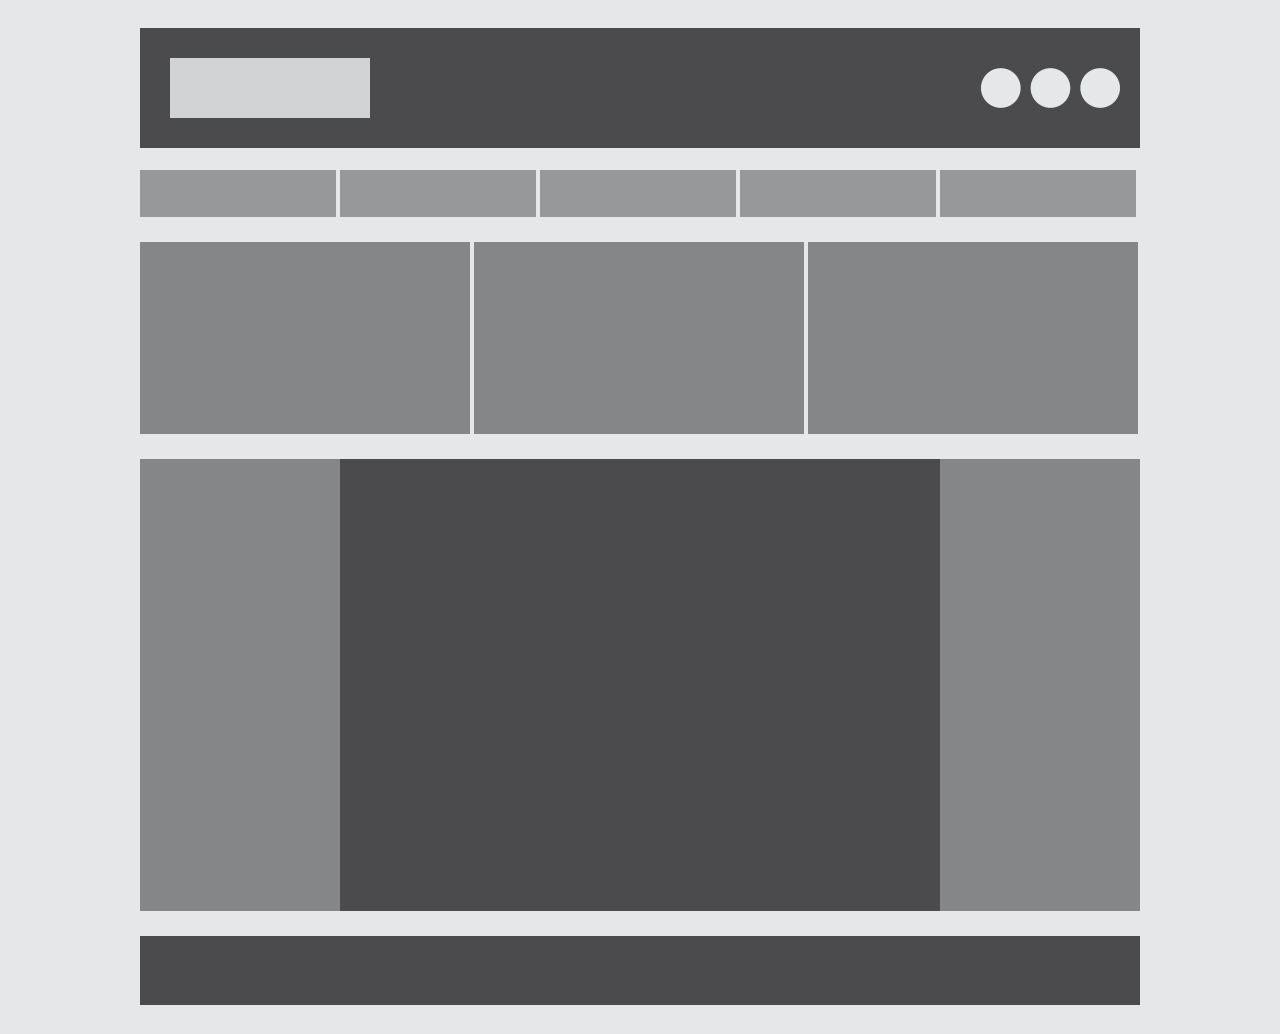
<file: 1/index.html>
<!DOCTYPE html>
<html>
  <head>
    <title>Wireframe</title>
    <meta http-equiv="Content-Type" content="text/html; charset=utf-8" />
    <!-- CSS -->
    <link rel="stylesheet" href="./css/styles.css" />
    <!-- Fin css -->
  </head>
  <body style="background-color: #e6e7e9">
    <!-- Wireframe -->
    <div id="principal">
      <header>
        <img src="images/wireframe_02.png" />
      </header>
      <nav>
        <div class="menu"></div>
        <div class="menu"></div>
        <div class="menu"></div>
        <div class="menu"></div>
        <div class="menu"></div>
      </nav>
      <section>
        <div class="destacado"></div>
        <div class="destacado"></div>
        <div class="destacado"></div>
      </section>
      <aside id="asideIzquierdo"></aside>
      <article></article>
      <aside id="asideDerecho"></aside>
      <footer></footer>
    </div>
    <!-- Fin Wireframeo -->
  </body>
</html>
</file>
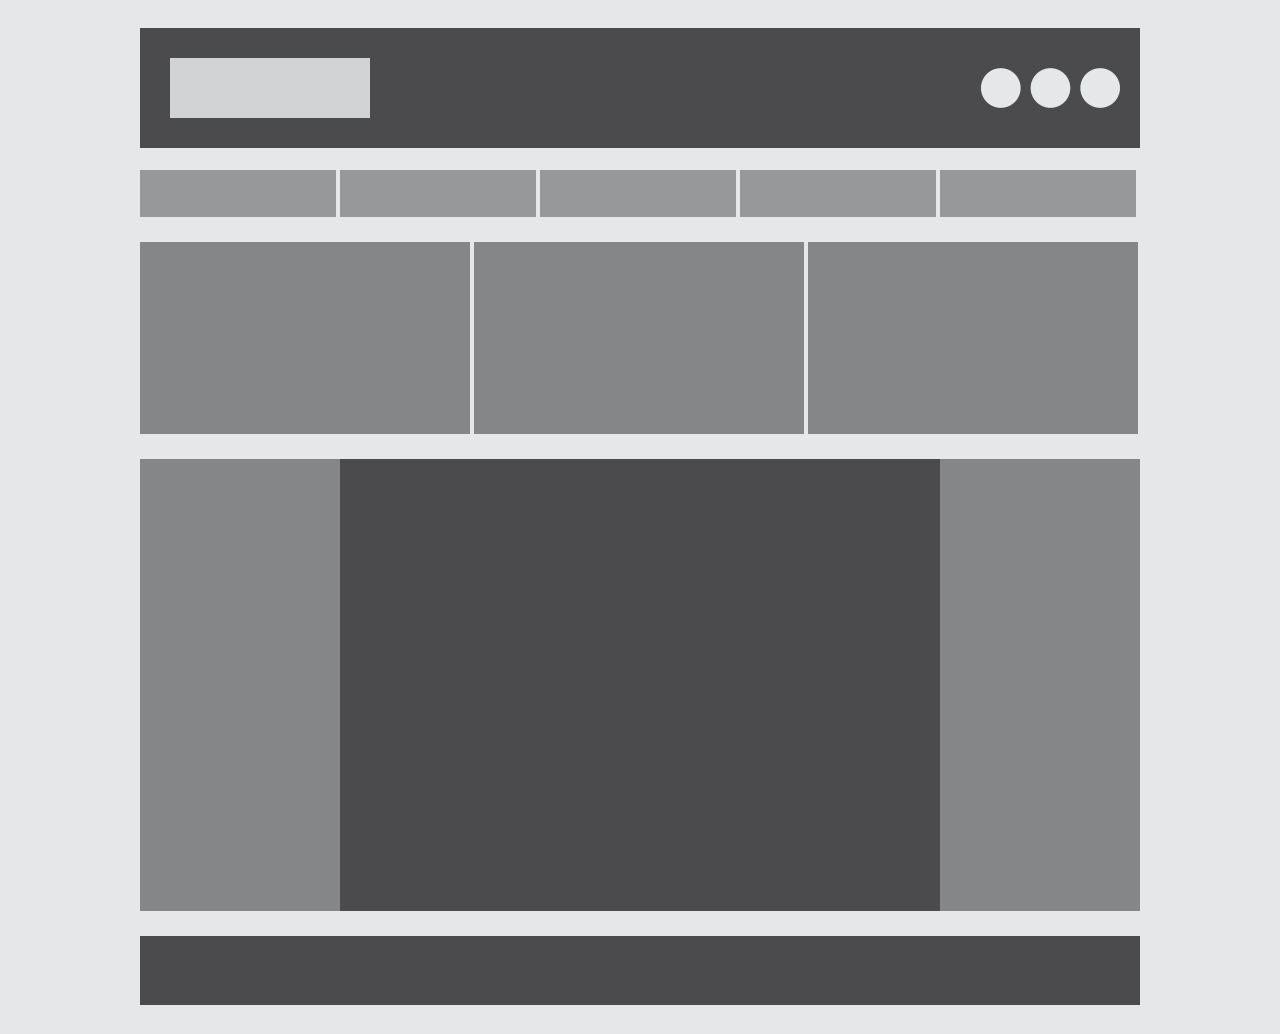
<file: Sprint1/1/index.html>
<!DOCTYPE html>
<html>
  <head>
    <title>Wireframe</title>
    <meta http-equiv="Content-Type" content="text/html; charset=utf-8" />
    <!-- CSS -->
    <link rel="stylesheet" href="./css/styles.css" />
    <!-- Fin css -->
  </head>
  <body style="background-color: #e6e7e9">
    <!-- Wireframe -->
    <div id="principal">
      <header>
        <img src="images/wireframe_02.png" />
      </header>
      <nav>
        <div class="menu"></div>
        <div class="menu"></div>
        <div class="menu"></div>
        <div class="menu"></div>
        <div class="menu"></div>
      </nav>
      <section>
        <div class="destacado"></div>
        <div class="destacado"></div>
        <div class="destacado"></div>
      </section>
      <aside id="asideIzquierdo"></aside>
      <article></article>
      <aside id="asideDerecho"></aside>
      <footer></footer>
    </div>
    <!-- Fin Wireframe -->
  </body>
</html>
</file>
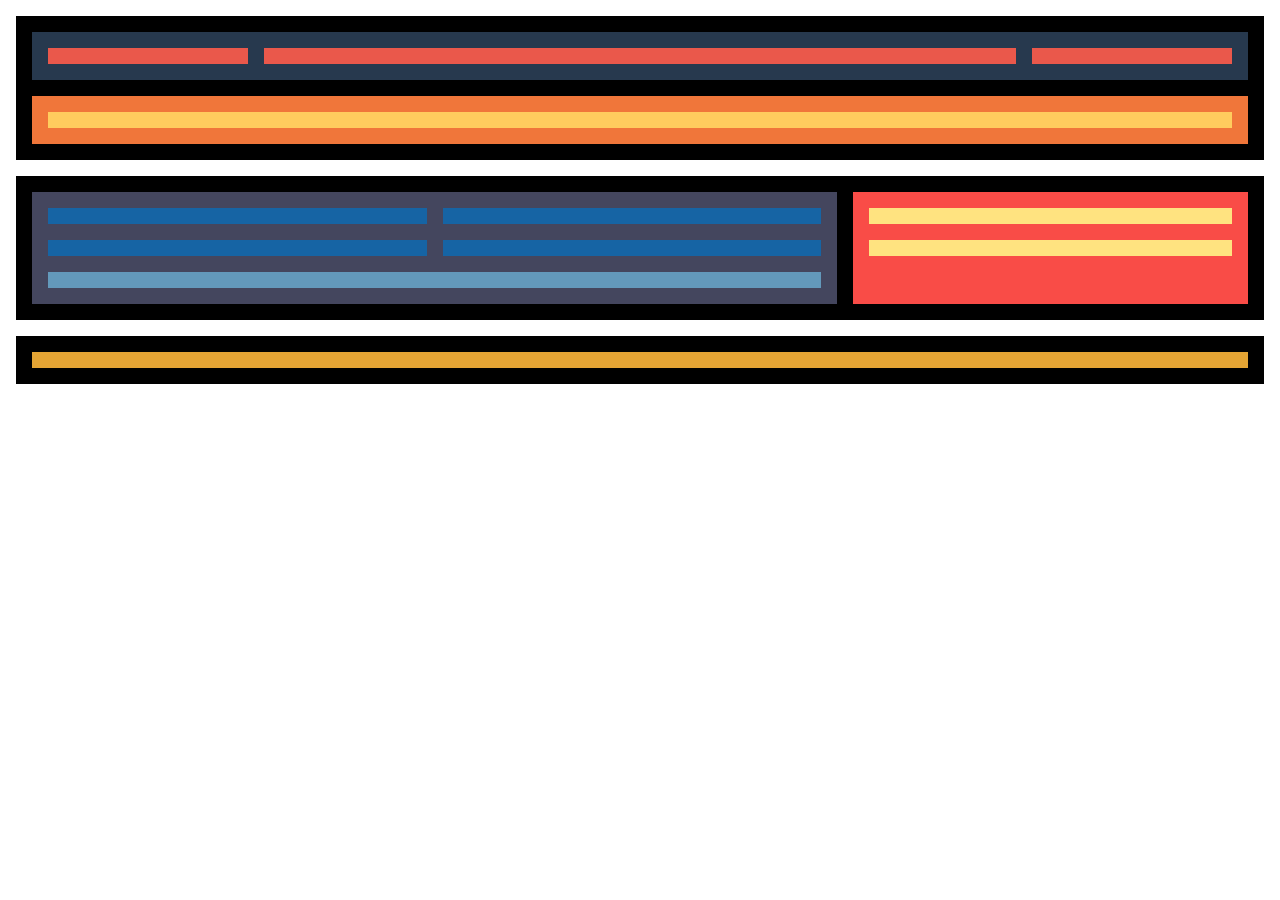
<file: Sprint1/Wireframe_Flex/index.html>
<!DOCTYPE html>
<html>
  <head>
    <meta charset="utf-8" />
    <meta http-equiv="X-UA-Compatible" content="IE=edge" />
    <title>Wireframe Flex</title>
    <meta name="viewport" content="width=device-width, initial-scale=1" />
    <link
      rel="stylesheet"
      type="text/css"
      media="screen"
      href="./css/styles.css"
    />
  </head>
  <body>
    <main>
      <header>
        <div id="headerTop">
          <div></div>
          <div id="menu"></div>
          <div></div>
        </div>
        <div id="subheader"><div></div></div>
      </header>
      <section>
        <article><div></div><div></div><div></div><div></div><div  style="background-color: #6399bb;"></div></article>
        <aside><div></div><div></div></aside>
      </section>
      <footer><div></div></footer>
    </div>
  </body>
</html>
</file>
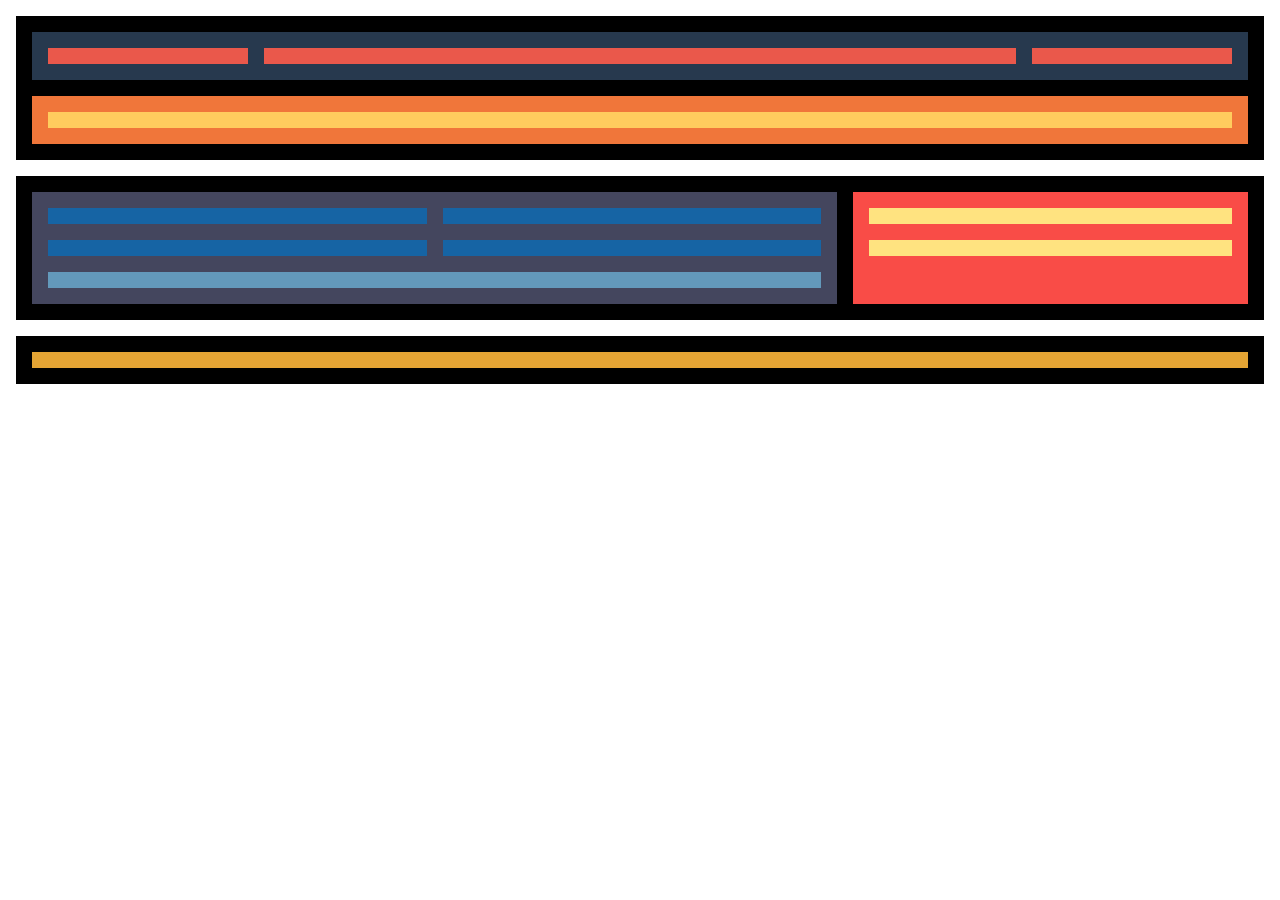
<file: Sprint1/Wireframe_Flex/N1/index.html>
<!DOCTYPE html>
<html>
  <head>
    <meta charset="utf-8" />
    <meta http-equiv="X-UA-Compatible" content="IE=edge" />
    <title>Wireframe Flex N1</title>
    <meta name="viewport" content="width=device-width, initial-scale=1" />
    <link
      rel="stylesheet"
      type="text/css"
      media="screen"
      href="./css/styles.css"
    />
  </head>
  <body>
    <main>
      <header>
        <div id="headerTop">
          <div></div>
          <div id="menu"></div>
          <div></div>
        </div>
        <div id="subheader"><div></div></div>
      </header>
      <section>
        <article><div></div><div></div><div></div><div></div><div id="ultimoArticulo" ></div></article>
        <aside><div></div><div></div></aside>
      </section>
      <footer><div></div></footer>
    </div>
  </body>
</html>
</file>
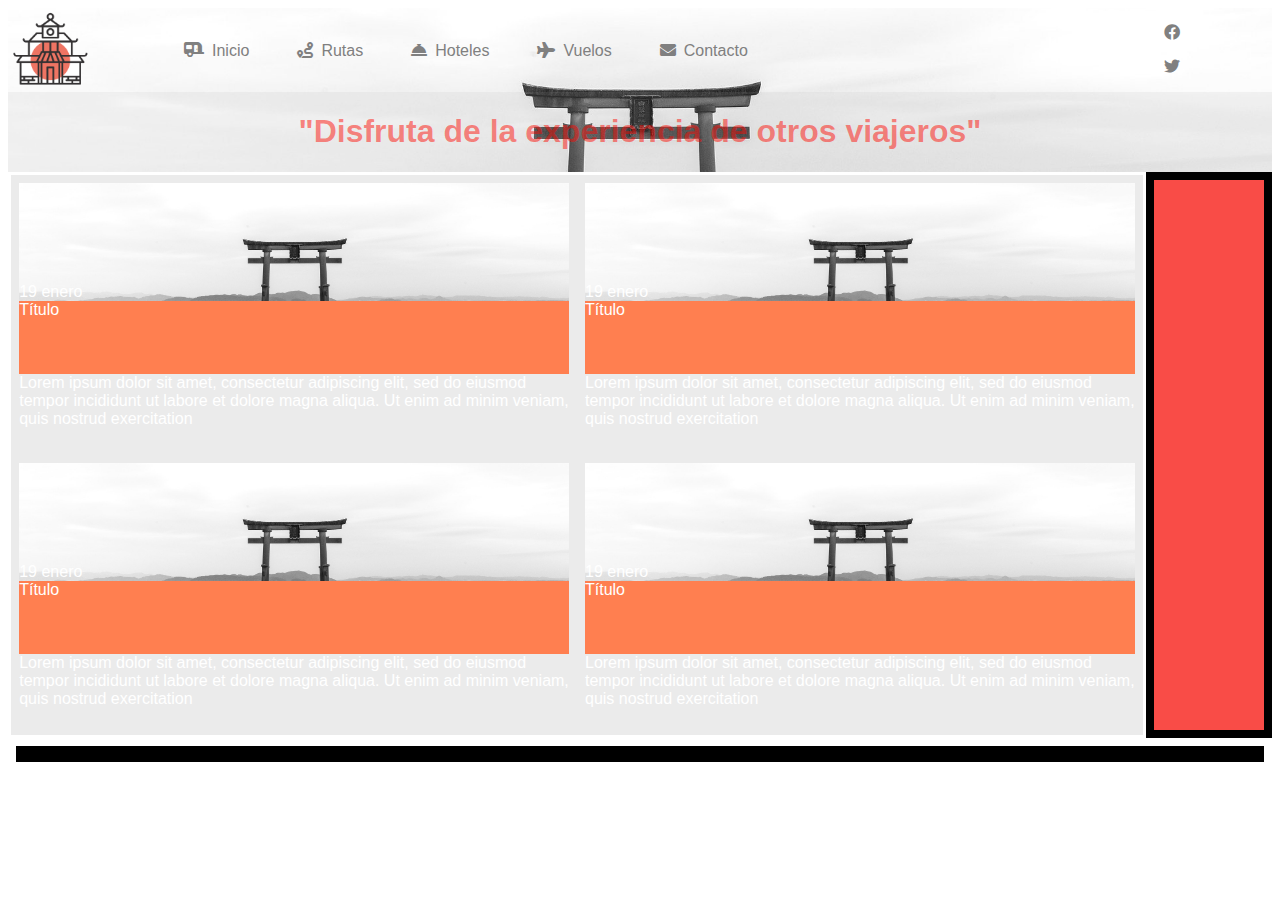
<file: Sprint1/Wireframe_Flex/N2/index.html>
<!DOCTYPE html>
<html>
  <head>
    <meta charset="utf-8" />
    <meta http-equiv="X-UA-Compatible" content="IE=edge" />
    <title>Wireframe Flex</title>
    <meta name="viewport" content="width=device-width, initial-scale=1" />
    <link
      rel="stylesheet"
      type="text/css"
      media="screen"
      href="./css/styles.css"
    />
    <!-- Iconos -->
    
    <link rel="stylesheet" href="https://cdnjs.cloudflare.com/ajax/libs/font-awesome/5.14.0/css/all.min.css">
    
  </head>
  <body>
    <main>
      <header>
        <div id="headerTop">
          <div id="logo"><img src="./images/logo.png"></div>
          <div id="menu"><i class="fa fa-caravan"><a href=# >Inicio</a></i><i class="fa fa-route"><a href=# >Rutas</a></i><i class="fa fa-concierge-bell"><a href=# >Hoteles</a></i><i class="fa fa-plane"><a href=# >Vuelos</a></i><i class="fa fa-envelope"><a href=# >Contacto</a></i> </div>
          <div id="social"><i class="fab fa-facebook"></i><p></p><i class="fab fa-twitter"></i></div>
        </div>
        <div id="subheader"><div><h1>"Disfruta de la experiencia de otros viajeros"</h1></div></div>
      </header>
      <section>
        <article>
          <div class=noticia><div style="background-image:url(./images/fons_cap.jpg)" class="fechaholder"><div class=fecha>19 enero</div></div><div class="tituloArticulo">Título</div><div>Lorem ipsum dolor sit amet, consectetur adipiscing elit, sed do eiusmod tempor incididunt ut labore et dolore magna aliqua. Ut enim ad minim veniam, quis nostrud exercitation </div></div>
          <div class=noticia><div style="background-image:url(./images/fons_cap.jpg)" class="fechaholder"><div class=fecha>19 enero</div></div><div class="tituloArticulo">Título</div><div>Lorem ipsum dolor sit amet, consectetur adipiscing elit, sed do eiusmod tempor incididunt ut labore et dolore magna aliqua. Ut enim ad minim veniam, quis nostrud exercitation </div></div>
          <div class=noticia><div style="background-image:url(./images/fons_cap.jpg)" class="fechaholder"><div class=fecha>19 enero</div></div><div class="tituloArticulo">Título</div><div>Lorem ipsum dolor sit amet, consectetur adipiscing elit, sed do eiusmod tempor incididunt ut labore et dolore magna aliqua. Ut enim ad minim veniam, quis nostrud exercitation </div></div>
          <div class=noticia><div style="background-image:url(./images/fons_cap.jpg)" class="fechaholder"><div class=fecha>19 enero</div></div><div class="tituloArticulo">Título</div><div>Lorem ipsum dolor sit amet, consectetur adipiscing elit, sed do eiusmod tempor incididunt ut labore et dolore magna aliqua. Ut enim ad minim veniam, quis nostrud exercitation </div></div>
          
          <div id="ultimoArticulo" ></div>
        </article>
        <aside><div></div><div></div></aside>
      </section>
      <footer><div></div></footer>
    </div>
  </body>
</html>
</file>
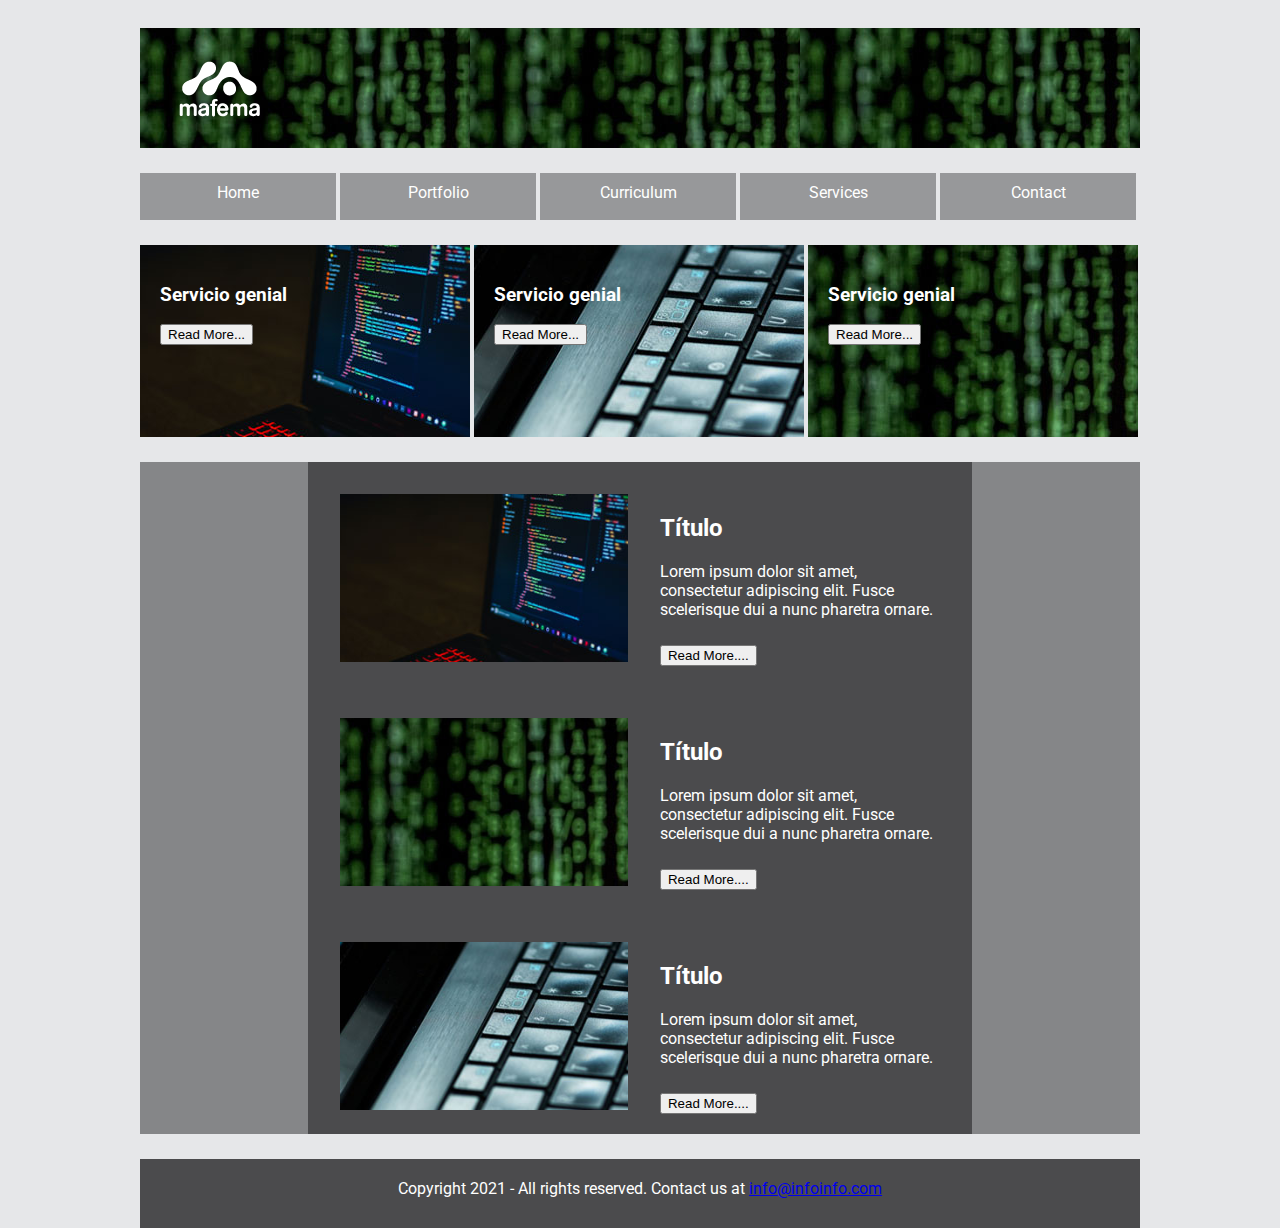
<file: Sprint1/Wireframe_HTML/N2/index.html>
<!DOCTYPE html>
<html>
  <head>
    <title>Wireframe</title>
    <meta http-equiv="Content-Type" content="text/html; charset=utf-8" />
    <meta name="viewport" content="width=device-width, initial-scale=1" />
    <!-- Fonts-->
    <link
      href="https://fonts.googleapis.com/css?family=Roboto"
      rel="stylesheet"
    />
    <!-- CSS -->
    <link rel="stylesheet" href="./css/styles.css" />
    <!-- Iconos -->
    <link
      rel="stylesheet"
      href="https://use.fontawesome.com/releases/v5.8.1/css/all.css"
      integrity="sha384-50oBUHEmvpQ+1lW4y57PTFmhCaXp0ML5d60M1M7uH2+nqUivzIebhndOJK28anvf"
      crossorigin="anonymous"
    />
  </head>
  <body>
    <!-- Container Principal -->
    <main>
      <header style="background-image: url(./images/destacado3.jpg)">
        <img
          src="images/logomafema.png"
          alt=""
          width="82"
          height="82"
          class="logo"
        />
        <div id="social">
          <a href="#" class="fab fa-facebook fa-2x"></a
          ><a href="#" class="fab fa-twitter fa-2x"></a
          ><a href="#" class="fab fa-instagram fa-2x"></a>
        </div>
      </header>
      <!-- Menu de navegación -->
      <nav>
        <div class="menu">Home</div>
        <div class="menu">Portfolio</div>
        <div class="menu">Curriculum</div>
        <div class="menu">Services</div>
        <div class="menu">Contact</div>
      </nav>
      <!-- Destacados -->
      <section>
        <div
          class="destacado"
          style="background-image: url(./images/destacado1.jpg)"
        >
          <h3>Servicio genial</h3>
          <button>Read More...</button>
        </div>
        <div
          class="destacado"
          style="background-image: url(./images/destacado2.jpg)"
        >
          <h3>Servicio genial</h3>
          <button>Read More...</button>
        </div>
        <div
          class="destacado"
          style="background-image: url(./images/destacado3.jpg)"
        >
          <h3>Servicio genial</h3>
          <button>Read More...</button>
        </div>
      </section>
      <!-- Portafolio -->
      <div id="article_container">
        <article>
          <img src="./images/destacado1.jpg" />
          <h2>Título</h2>
          <div class="resumen">
            Lorem ipsum dolor sit amet, consectetur adipiscing elit. Fusce
            scelerisque dui a nunc pharetra ornare.
          </div>
          <button>Read More....</button>
        </article>

        <article>
          <img src="./images/destacado3.jpg" />
          <h2>Título</h2>
          <div class="resumen">
            Lorem ipsum dolor sit amet, consectetur adipiscing elit. Fusce
            scelerisque dui a nunc pharetra ornare.
          </div>
          <button>Read More....</button>
        </article>
        <article>
          <img src="./images/destacado2.jpg" />
          <h2>Título</h2>
          <div class="resumen">
            Lorem ipsum dolor sit amet, consectetur adipiscing elit. Fusce
            scelerisque dui a nunc pharetra ornare.
          </div>
          <button>Read More....</button>
        </article>
      </div>
      <!-- Footer -->
      <footer>
        Copyright 2021 - All rights reserved. Contact us at
        <a href="mailto:info@infoinfo.com">info@infoinfo.com</a>
      </footer>
    </main>
  </body>
</html>
</file>
<file: 1/css/styles.css>
#principal {
  position: relative;
  margin: auto;
  width: 50%;
  width: 1000px;
  height: 1018px;
}

header {
  position: absolute;
  top: 20px;
  width: 1000px;
  height: 120px;
}

nav {
  position: absolute;
  height: 47px;
  top: 162px;
}

.menu {
  position: relative;
  display: inline-block;
  width: 196px;
  height: 47px;
  background-color: #97989a;
}

aside {
  position: absolute;
  width: 200px;
  height: 452px;
  background-color: #858688;
}

#asideIzquierdo {
  position: absolute;
  top: 451px;
}

#asideDerecho {
  position: absolute;
  left: 800px;
  top: 451px;
}

article {
  position: absolute;
  width: 600px;
  height: 452px;
  position: absolute;
  left: 200px;
  top: 451px;
  background-color: #4b4b4d;
}

section {
  position: absolute;
  top: 234px;
  height: 192px;
}

.destacado {
  position: relative;
  display: inline-block;
  width: 330px;
  height: 192px;
  background-color: #858688;
}

footer {
  position: absolute;
  top: 928px;
  width: 1000px;
  height: 69px;
  background-color: #4b4b4d;
}
</file>
<file: Sprint1/1/css/styles.css>
#principal {
  position: relative;
  margin: auto;
  width: 50%;
  width: 1000px;
  height: 1018px;
}

header {
  position: absolute;
  top: 20px;
  width: 1000px;
  height: 120px;
}

nav {
  position: absolute;
  height: 47px;
  top: 162px;
}

.menu {
  position: relative;
  display: inline-block;
  width: 196px;
  height: 47px;
  background-color: #97989a;
}

aside {
  position: absolute;
  width: 200px;
  height: 452px;
  background-color: #858688;
}

#asideIzquierdo {
  position: absolute;
  top: 451px;
}

#asideDerecho {
  position: absolute;
  left: 800px;
  top: 451px;
}

article {
  position: absolute;
  width: 600px;
  height: 452px;
  position: absolute;
  left: 200px;
  top: 451px;
  background-color: #4b4b4d;
}

section {
  position: absolute;
  top: 234px;
  height: 192px;
}

.destacado {
  position: relative;
  display: inline-block;
  width: 330px;
  height: 192px;
  background-color: #858688;
}

footer {
  position: absolute;
  top: 928px;
  width: 1000px;
  height: 69px;
  background-color: #4b4b4d;
}
</file>
<file: Sprint1/Wireframe_Flex/css/styles.css>
/*Margin y padding son necesarios para que se vean las cajas de colores*/

main {
  display: flex;
  flex-flow: column wrap;
  background-color: white;
  min-width: 250px;
}

main div {
  padding: 0.5em;
  margin: 0.5em;
  flex-grow: 1;
}

header {
  padding: 0.5em;
  margin: 0.5em;
  display: flex;
  background-color: #000000;
  flex-direction: column;
}
#headerTop {
  display: flex;
  flex-direction: row;
  background-color: #27394e;
}
#subheader {
  background-color: #f0763a;
}
#subheader div {
  background-color: #ffcc5e;
}

#headerTop div {
  background-color: #ea584b;
}

#menu {
  flex-grow: 4;
}

section {
  display: flex;
  padding: 0.5em;
  margin: 0.5em;
  flex-wrap: wrap;
  flex-direction: row;
  background-color: #000000;
}

article {
  display: flex;
  padding: 0.5em;
  margin: 0.5em;
  flex-grow: 2;
  flex-direction: row;
  flex-wrap: wrap;
  background-color: #44465e;
}

article div {
  background-color: #1664a4;
  padding: 0.1em;
  flex-basis: 33%;
}

#ultimoArticulo {
  background-color: #6399bb;
}

aside {
  display: flex;
  padding: 0.5em;
  margin: 0.5em;
  flex-grow: 1;
  flex-direction: column;
  background-color: #f94c47;
}

aside div {
  background-color: #ffe380;
  line-height: 1em;
  flex-grow: 0;
}

footer {
  padding: 0.5em;
  margin: 0.5em;
  background-color: rgb(0, 0, 0);
}

footer div {
  background-color: #e4a434;
}

/* Tablets y telefonos */
@media only screen and (max-width: 768px) {
  section {
    flex-direction: column;

    background-color: #fff734;
  }
}
</file>
<file: Sprint1/Wireframe_Flex/N1/css/styles.css>
/*Margin y padding son necesarios para que se vean las cajas de colores*/

main {
  display: flex;
  flex-flow: column wrap;
  background-color: white;
  min-width: 250px;
}

main div {
  padding: 0.5em;
  margin: 0.5em;
  flex-grow: 1;
}

header {
  padding: 0.5em;
  margin: 0.5em;
  display: flex;
  background-color: #000000;
  flex-direction: column;
}
#headerTop {
  display: flex;
  flex-direction: row;
  background-color: #27394e;
}
#subheader {
  background-color: #f0763a;
}
#subheader div {
  background-color: #ffcc5e;
}

#headerTop div {
  background-color: #ea584b;
}

#menu {
  flex-grow: 4;
}

section {
  display: flex;
  padding: 0.5em;
  margin: 0.5em;
  flex-wrap: wrap;
  flex-direction: row;
  background-color: #000000;
}

article {
  display: flex;
  padding: 0.5em;
  margin: 0.5em;
  flex-grow: 2;
  flex-direction: row;
  flex-wrap: wrap;
  background-color: #44465e;
}

article div {
  background-color: #1664a4;
  padding: 0.1em;
  flex-basis: 33%;
}

#ultimoArticulo {
  background-color: #6399bb;
}

aside {
  display: flex;
  padding: 0.5em;
  margin: 0.5em;
  flex-grow: 1;
  flex-direction: column;
  background-color: #f94c47;
}

aside div {
  background-color: #ffe380;
  line-height: 1em;
  flex-grow: 0;
}

footer {
  padding: 0.5em;
  margin: 0.5em;
  background-color: rgb(0, 0, 0);
}

footer div {
  background-color: #e4a434;
}

/* Tablets y telefonos */
@media only screen and (max-width: 768px) {
  section {
    flex-direction: column;

    background-color: #fff734;
  }
}
</file>
<file: Sprint1/Wireframe_Flex/N2/css/styles.css>
/*Margin y padding son necesarios para que se vean las cajas de colores*/

main {
  display: flex;
  flex-flow: column wrap;
  color: white;
  min-width: 250px;
  font-family: Arial, Helvetica, sans-serif;
}

main div {
  flex-grow: 1;
}

header {
  display: flex;

  flex-direction: column;
  background-image: url(../images/fons_cap.jpg);

  background-position: center;
  background-size: 100%;
  background-repeat: no-repeat;
}
#headerTop {
  display: flex;
  flex-direction: row;
}
#subheader {
  width: auto;
  background-color: #b8b8b823;
}
#subheader div {
  color: #ff08007e;
  align-items: center;
  text-align: center;
}

#menu {
  display: flex;
  flex-grow: 4;
  align-self: center;
  color: grey;
}

#menu i {
  margin-right: 3em;
}

#menu a {
  margin-left: 0.5em;
  color: grey;
  text-decoration: none;
  font-family: Arial, Helvetica, sans-serif;
  font-weight: 100;
}

#logo img {
  height: 5em;
}

a:hover {
  background-color: yellow;
}

#social {
  align-self: center;
  color: grey;
}

section {
  display: flex;

  flex-wrap: nowrap;
  flex-direction: row;
  background-color: rgb(0, 0, 0);
}

article {
  display: flex;
  padding: 0.2em;
  flex-grow: 2;
  flex-direction: row;
  flex-wrap: wrap;
  background-color: #ffffff;
}

article div {
  flex-basis: 45%;
}

article img {
  flex-basis: 33%;
}

#ultimoArticulo {
  background-color: #6399bb;
}

.fechaholder {
  flex-basis: 12em;
  background-size: cover;
  background-position: center;
  align-items: flex-end;
  width: 100%;
  display: flex;
}

.fecha {
}

.tituloArticulo {
  background-color: coral;
  width: 100%;
}

.noticia {
  display: flex;
  align-items: baseline;
  flex-direction: column;
  padding: 0.5em;
  background-color: rgb(235, 235, 235);
}

aside {
  display: flex;
  padding: 0.5em;
  margin: 0.5em;
  flex-grow: 1;
  flex-direction: column;
  background-color: #f94c47;
  flex-basis: 33%;
}

aside div {
  background-color: #ffe380;
  line-height: 1em;
  flex-grow: 0;
  flex-shrink: 0;
}

footer {
  padding: 0.5em;
  margin: 0.5em;
  background-color: rgb(0, 0, 0);
}

footer div {
  background-color: #e4a434;
}

/* Tablets y telefonos */
@media only screen and (max-width: 768px) {
  section {
    flex-direction: column;

    background-color: #fff734;
  }
}
</file>
<file: Sprint1/Wireframe_HTML/N2/css/styles.css>
body {
  background-color: #e6e7e9;
  font-family: "Roboto", sans-serif;
}

h2,
h3,
h4 {
  color: white;
}

main {
  position: relative;
  margin: auto;
  width: 100%;
  height: 1018px;
  max-width: 1000px;
  min-width: 350px;
}

header {
  position: relative;
  top: 20px;
  width: 100%;
  height: 120px;
  background-color: #4b4b4d;
}

nav {
  position: relative;
  height: 47px;

  top: 45px;
}

.menu {
  position: relative;
  display: inline-block;
  width: 196px;
  height: 37px;
  background-color: #97989a;
  text-align: center;
  color: white;
  padding-top: 10px;
}

#article_container {
  position: relative;
  top: 95px;
  background-color: #858688;
  width: 100%;
  min-height: auto;
}
article {
  position: relative;
  max-width: 600px;
  min-height: 12em;

  padding-top: 2em;
  padding-left: 2em;
  padding-right: 2em;
  background-color: #4b4b4d;
  margin: auto;
  color: white;
}

article img {
  float: left;
  margin-right: 2em;
  max-width: 18em;
}

article button {
  margin-top: 2em;
}

section {
  position: relative;
  top: 70px;
  height: auto;
}

.destacado {
  position: relative;
  display: inline-block;
  width: 290px;
  height: 152px;
  background-color: #858688;
  padding: 20px;
}

footer {
  position: relative;
  top: 120px;
  width: 100%;
  height: 49px;
  background-color: #4b4b4d;
  color: white;
  text-align: center;
  padding-top: 20px;
}
.logo {
  margin-top: 30px;
  margin-left: 38px;
}
#social {
  float: right;
  display: block;
  margin-right: 20px;
  color: #ffffff;
  margin-top: 45px;
}
.fab {
  margin-right: 15px;
  color: #ffffff;
  text-decoration: none;
}

@media (max-width: 1100px) {
  nav {
    width: 60%;
    margin: auto;
    height: auto;
  }

  .menu {
    width: 100%;
    position: relative;

    margin-bottom: 3px;
  }
  section {
    width: 330px;
    margin: auto;
  }
  .destacado {
    margin-bottom: 3px;
  }
}
</file>
